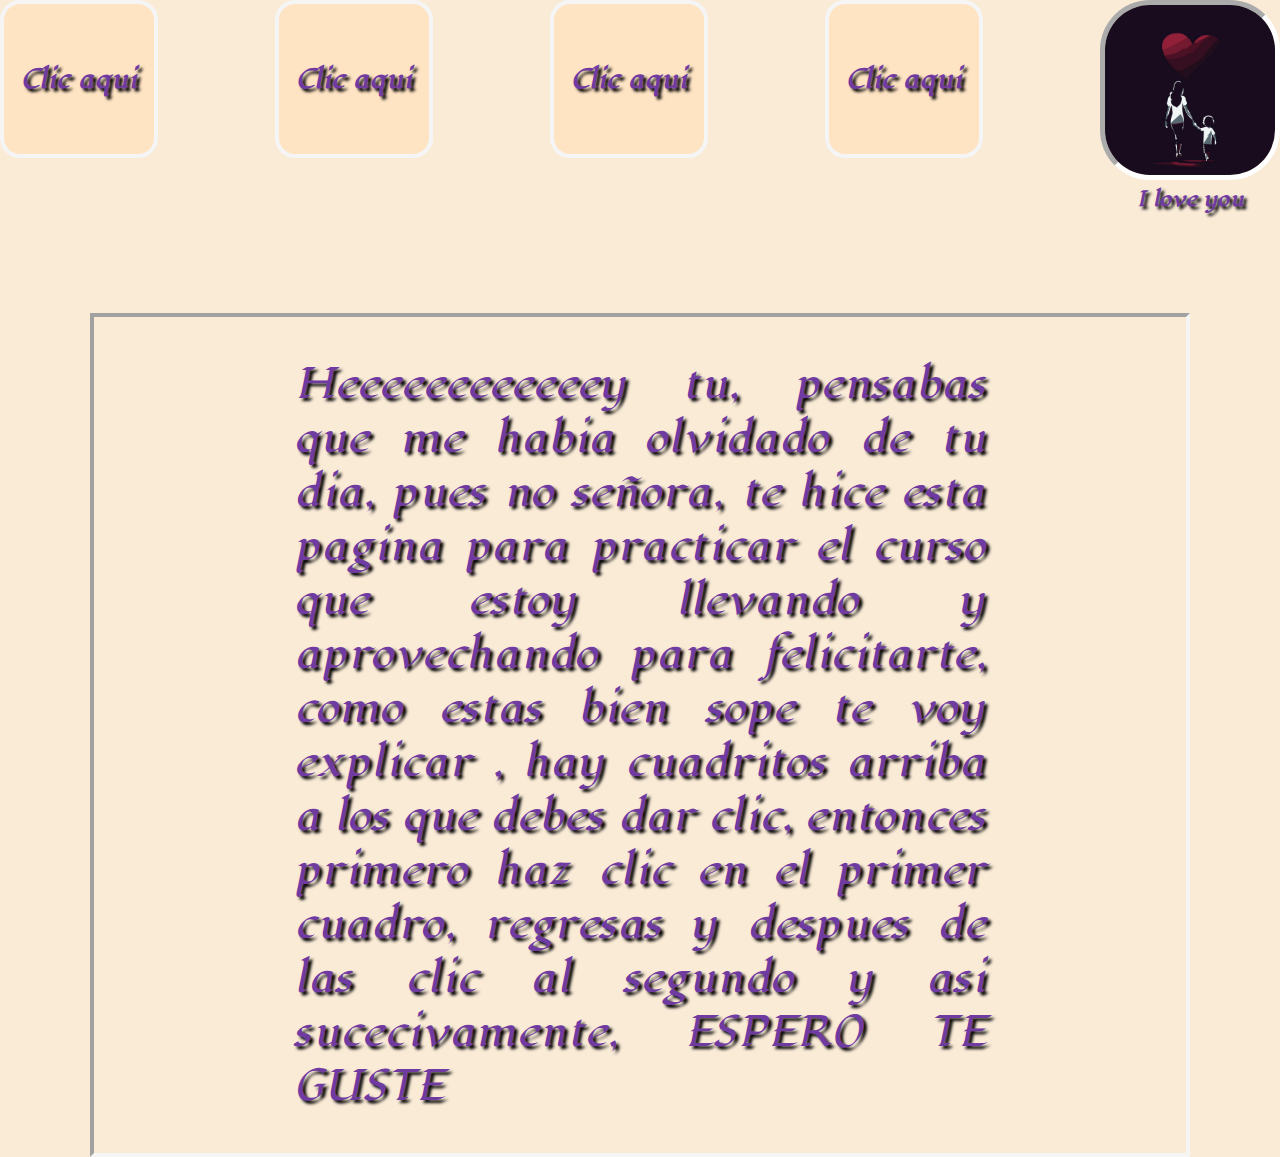
<file: index.html>
<!DOCTYPE html>
<html lang="en">
<head>
    <meta charset="UTF-8">
    <meta name="viewport" content="width=device-width, initial-scale=1.0">
    <title>Te amo Mama</title>
    <link rel="stylesheet" href="estilos.css">
    <link rel="preconnect" href="https://fonts.googleapis.com">
    <link rel="preconnect" href="https://fonts.gstatic.com" crossorigin>
    <link href="https://fonts.googleapis.com/css2?family=Lugrasimo&family=Sevillana&display=swap" rel="stylesheet">
</head>
<body>
    <header class="container">
        <a href="collage.html" target="_blank">Clic aqui</a>
        <a href="video.html" target="_blank">Clic aqui</a>
        <a href="carta.html" target="_blank">Clic aqui</a>
        <a href="regalo.html" target="_blank">Clic aqui</a>
        <div>
            <img src="assets/mami.jpg" alt="Hijo y mama">
            <p class="pespecial">I love you</p>
        </div>
        
    </header>

    <main>

        <div class="pedos">
            <p class="p2">Heeeeeeeeeeeey tu, pensabas que me habia olvidado de tu dia, pues no señora, te hice esta pagina para practicar el curso que estoy llevando y aprovechando para felicitarte, como estas bien sope te voy explicar , hay cuadritos arriba a los que debes dar clic, entonces primero haz clic en el primer cuadro, regresas y despues de las clic al segundo y asi sucecivamente, ESPERO TE GUSTE</p>
        </div>
        
    </main>
</body>
</html>
</file>
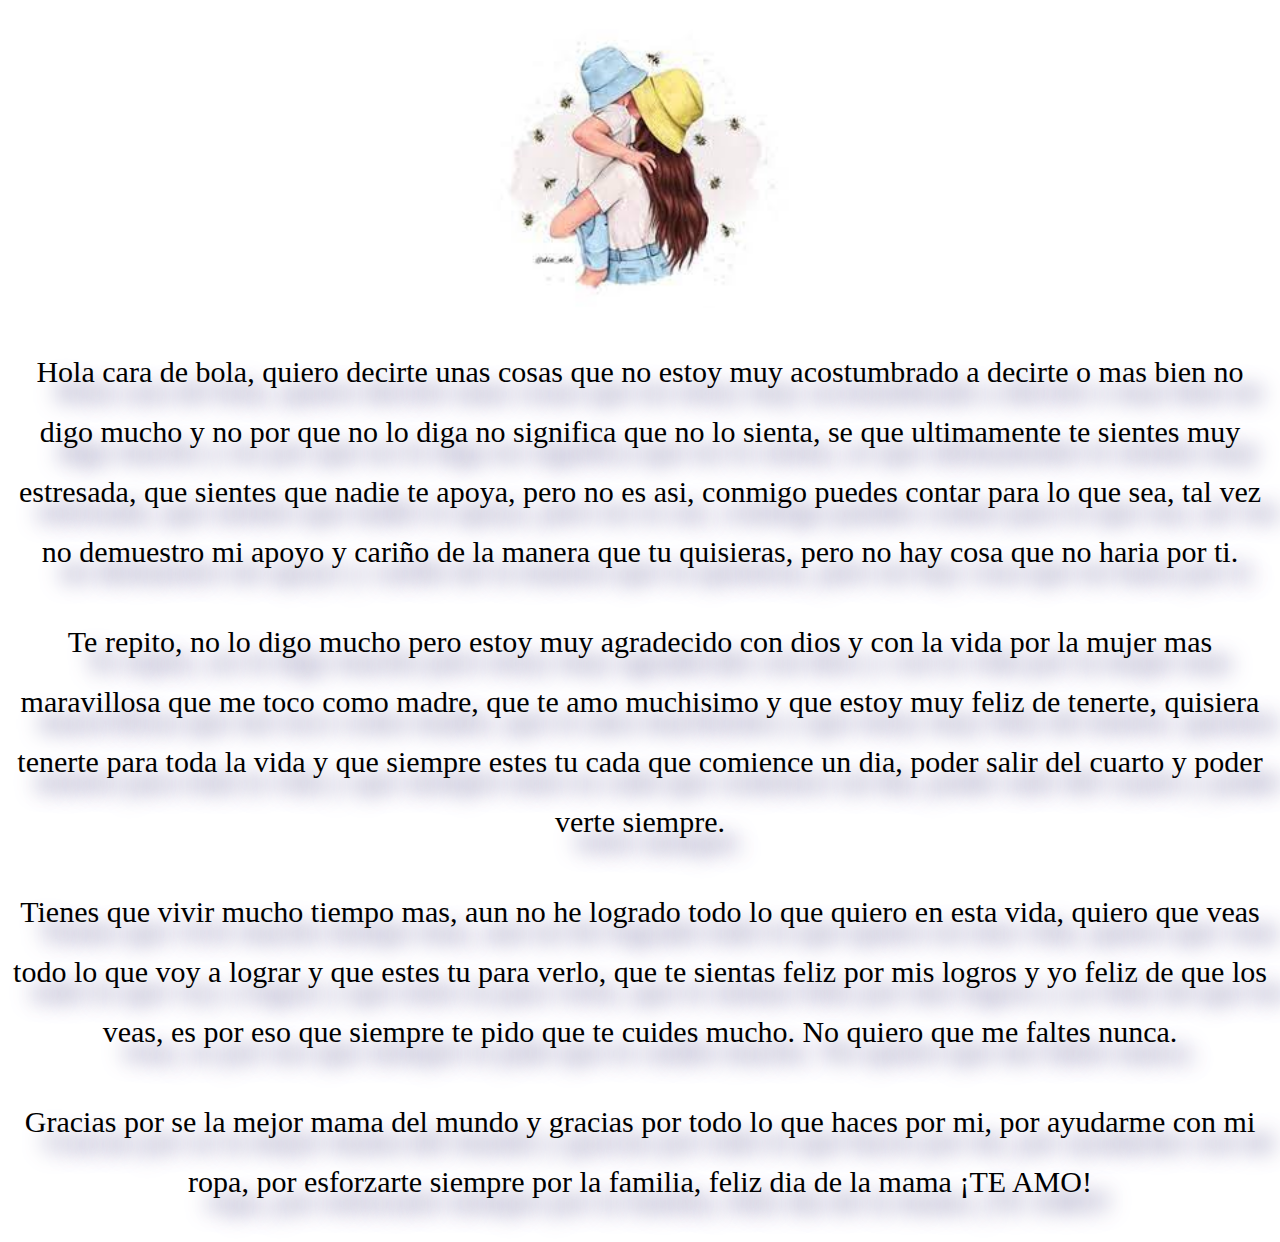
<file: carta.html>
<!DOCTYPE html>
<html lang="en">
<head>
    <meta charset="UTF-8">
    <meta name="viewport" content="width=device-width, initial-scale=1.0">
    <title>Carta para Mama</title>
    <link rel="stylesheet" href="carta.css">
</head>
<body>

    <audio src="assets/rolita.mp3" autoplay ></audio>

    <div>
        <img src="assets/uno.jpg" alt="">
    </div>

    <p>Hola cara de bola, quiero decirte unas cosas que no estoy muy acostumbrado a decirte o mas bien no digo mucho y no por que no lo diga no significa que no lo sienta, se que ultimamente te sientes muy estresada, que sientes que nadie te apoya, pero no es asi, conmigo puedes contar para lo que sea, tal vez no demuestro mi apoyo y cariño de la manera que tu quisieras, pero no hay cosa que no haria por ti.
    </p>

    <p>Te repito, no lo digo mucho pero estoy muy agradecido con dios y con la vida por la mujer mas maravillosa que me toco como madre, que te amo muchisimo y que estoy muy feliz de tenerte, quisiera tenerte para toda la vida y que siempre estes tu cada que comience un dia, poder salir del cuarto y poder verte siempre. </p>

    <p>Tienes que vivir mucho tiempo mas, aun no he logrado todo lo que quiero en esta vida, quiero que veas todo lo que voy a lograr y que estes tu para verlo, que te sientas feliz por mis logros y yo feliz de que los veas, es por eso que siempre te pido que te cuides mucho. No quiero que me faltes nunca.</p>

    <p>Gracias por se la mejor mama del mundo y gracias por todo lo que haces por mi, por ayudarme con mi ropa, por esforzarte siempre por la familia, feliz dia de la mama ¡TE AMO!</p>
    
</body>
</html>
</file>
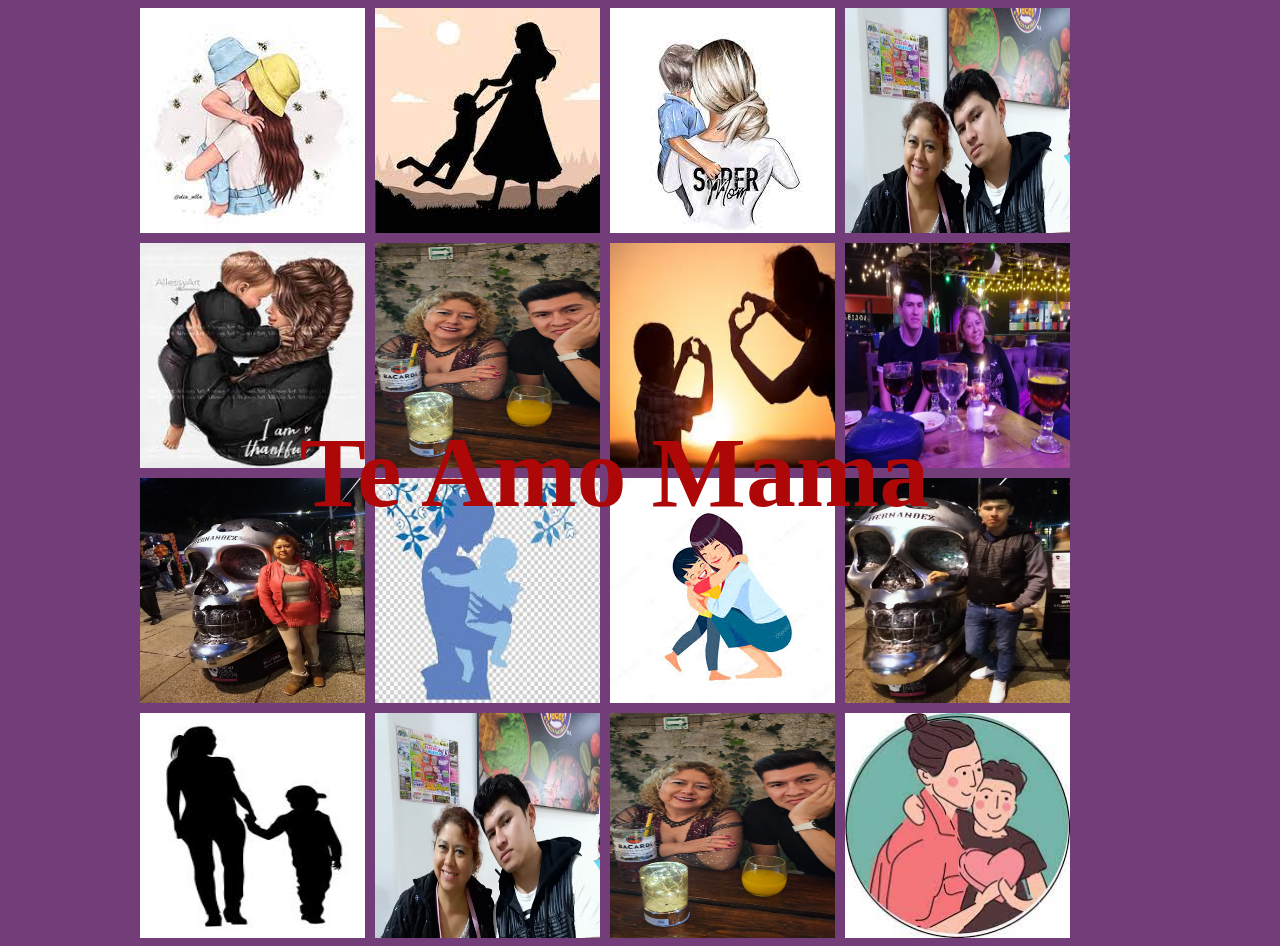
<file: collage.html>
<!DOCTYPE html>
<html lang="en">
<head>
    <meta charset="UTF-8">
    <meta name="viewport" content="width=device-width, initial-scale=1.0">
    <title>Collage para mama</title>
    <link rel="stylesheet" href="collage.css">
</head>
<body>
    <div class="collage">
        <img src="assets/uno.jpg" alt="">
        <img src="assets/cuatro.jpg" alt="">
        <img src="assets/tres.jpg" alt="">
        <img src="assets/mom.jpg" alt="">

    </div>

    <div class="collagedos">
        <img src="assets/dos.jpg" alt="">
        <img src="assets/momm.jpg" alt="">
        <img src="assets/cinco.jpg" alt="">
        <img src="assets/rem.jpg" alt="">

    </div>

    <div class="collagetres">
        <img src="assets/remm.jpg" alt="">
        <img src="assets/ocho.jpg" alt="">
        <img src="assets/siete.jpg" alt="">
        <img src="assets/remmm.jpg" alt="">

    </div>

    <div class="collagecuatro">
        <img src="assets/seis.jpg" alt="">
        <img src="assets/mom.jpg" alt="">
        <img src="assets/momm.jpg" alt="">
        <img src="assets/nueve.jpg" alt="">

    </div>
     <h1>Te Amo Mama</h1>
</body>
</html>
</file>
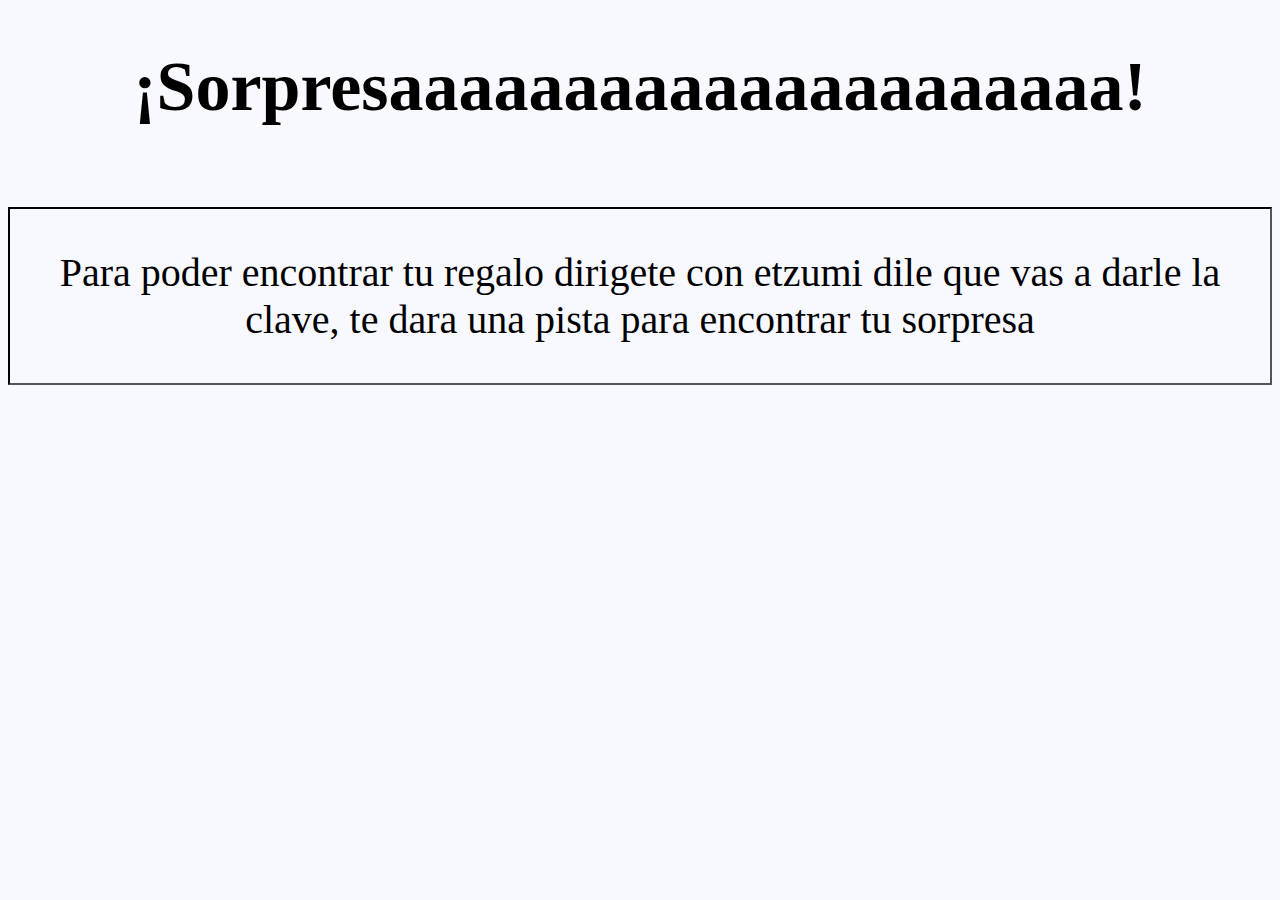
<file: regalo.html>
<!DOCTYPE html>
<html lang="en">
<head>
    <meta charset="UTF-8">
    <meta name="viewport" content="width=device-width, initial-scale=1.0">
    <title>Sorpresa</title>
    <link rel="stylesheet" href="regalo.css">
</head>
<body>
    <h1>¡Sorpresaaaaaaaaaaaaaaaaaaaaa!</h1>
    <div>
        <p>Para poder encontrar tu regalo dirigete con etzumi dile que vas a darle la clave, te dara una pista para encontrar tu sorpresa</p>
    </div>
</body>
</html>
</file>
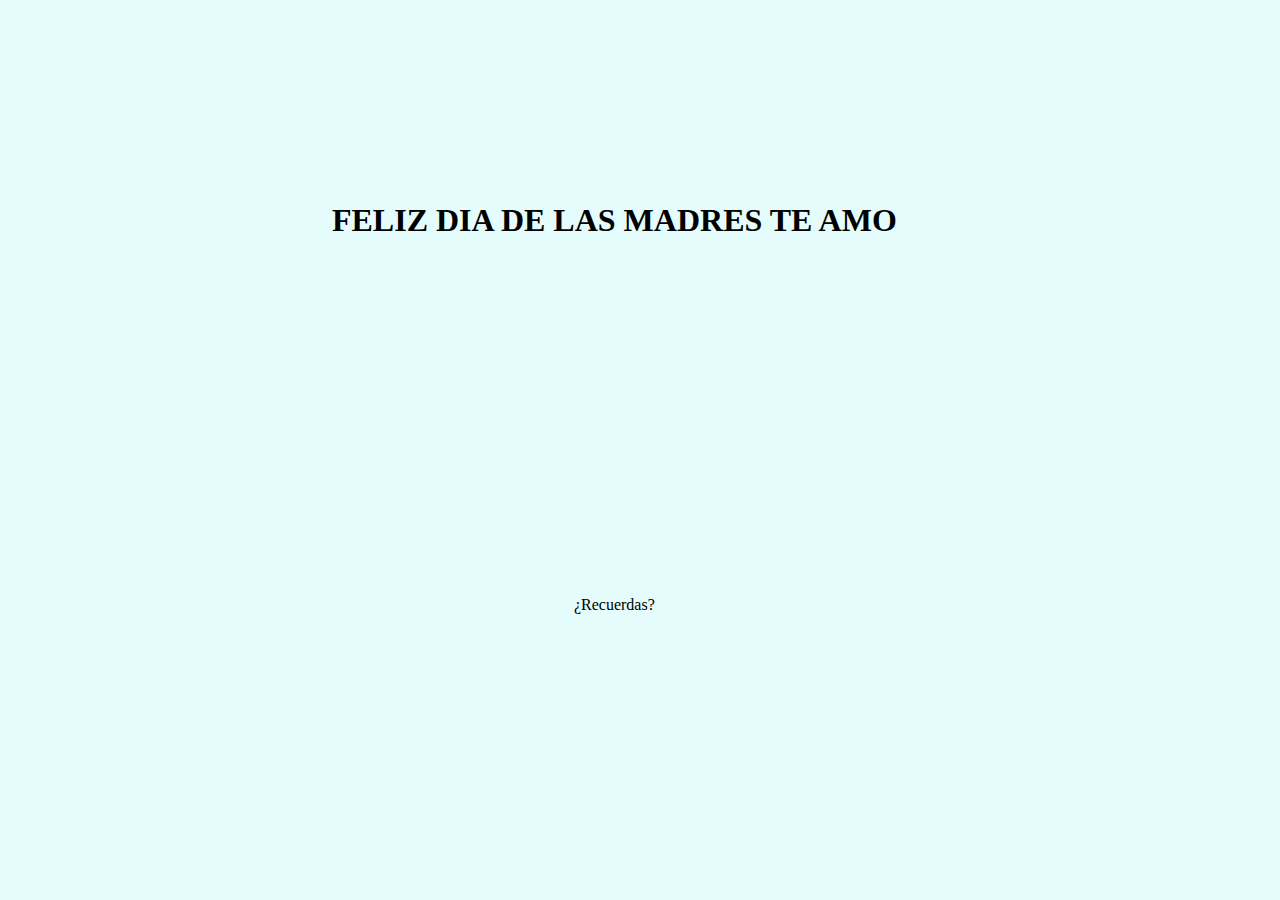
<file: video.html>
<!DOCTYPE html>
<html lang="en">
<head>
    <meta charset="UTF-8">
    <meta name="viewport" content="width=device-width, initial-scale=1.0">
    <title>Video para mama</title>
    <link rel="stylesheet" href="video.css">
</head>
<body>
    <div class="video">
        <h1>FELIZ DIA DE LAS MADRES TE AMO</h1>

        <iframe width="560" height="315" src="https://www.youtube.com/embed/gAqSaXYQvHI?si=cWQYA8SBaBnV1wD-" title="YouTube video player" frameborder="0" allow="accelerometer; autoplay; clipboard-write; encrypted-media; gyroscope; picture-in-picture; web-share" referrerpolicy="strict-origin-when-cross-origin" allowfullscreen></iframe>

        <p>¿Recuerdas?</p>

        
    </div>
</body>
</html>
</file>
<file: estilos.css>
.container{
    display: flex;
    justify-content: space-between;
}

img{
    width: 170px;
    height: 170px;
    border-radius: 50px;
    border: inset 5px #ffffff;
    
}

.container a{
    text-decoration: none;
    color: #703ba1;
    text-align: center;
    background-color: #ffe4c4;
    width: 150px;
    height: 150px;
    display: flex;
    align-items: center;
    justify-content: center;
    border: solid 4px #f5f5f5;
    border-radius: 20px;
    font-size: 25px;
    font-weight: 900;
}

body {
    background-color: #faebd7;
    margin: 0;
    font-family: "Lugrasimo", cursive;
    text-shadow: 3px 3px 3px black;
    
}

.pespecial{
    text-align: center;
    margin-top: 0;
    color: #703ba1;
    font-size: 20px;
    font-weight: 900;
}

.p2{
    font-size: 40px;
    color: #703ba1;
    text-align: justify;
    margin-left: 200px;
    margin-right: 200px;
    
   
}

.pedos{
    border: inset 4px whitesmoke;
    margin-top: 80px;
    margin-left: 90px;
    margin-right: 90px;
}
</file>
<file: carta.css>
div{
    text-align: center;
}
 img {

   width: 300px;
   height: 300px;
   
 }

 p{
    text-align: center;
    font-size: 30px;
    text-shadow: 19px 19px 21px rgb(86, 83, 141);
    line-height: 2;
    
 }
</file>
<file: collage.css>
.collage{
    display: flex;
    margin: 0 auto;
    width: 1000px;
   
}
.collage img{
    width: 225px;
    height: 225px;
    margin-right: 10px;
}

.collagedos{
    display: flex;
    margin: 0 auto;
    width: 1000px;
}

.collagedos img{
    width: 225px;
    height: 225px;
    margin-right: 10px;
    margin-top: 10px;
}

.collagetres{
    display: flex;
    margin: 0 auto;
    width: 1000px;
}

.collagetres img{
    width: 225px;
    height: 225px;
    margin-right: 10px;
    margin-top: 10px;
}

.collagecuatro{
    display: flex;
    margin: 0 auto;
    width: 1000px;
}

.collagecuatro img{
    width: 225px;
    height: 225px;
    margin-right: 10px;
    margin-top: 10px;
}

body{
    background-color: #733d7a;
}

h1{
    position: absolute; /* Posicionamiento absoluto */
    top: 45%; /* Establece top al 50% */
    left: 48%; /* Establece left al 50% */
    transform: translate(-50%, -50%); /* Centrar elemento */
    font-size: 100px;
    color: #ad0707;
    font-weight: 900;
}
</file>
<file: regalo.css>
h1{
    text-align: center;
    font-size: 70px;
}

p{
    text-align: center;
    font-size: 40px;
}

div{

    margin-top: 80px;
   border: 2px inset #000000;
}

body{
    background-color: #f8f8ff;
}
</file>
<file: video.css>
.video{
    position: absolute; /* Posicionamiento absoluto */
    top: 45%; /* Establece top al 50% */
    left: 48%; /* Establece left al 50% */
    transform: translate(-50%, -50%); /* Centrar elemento */
}

body{
    background-color: #e5fcfc;
}
p{
    text-align: center;
}
</file>
